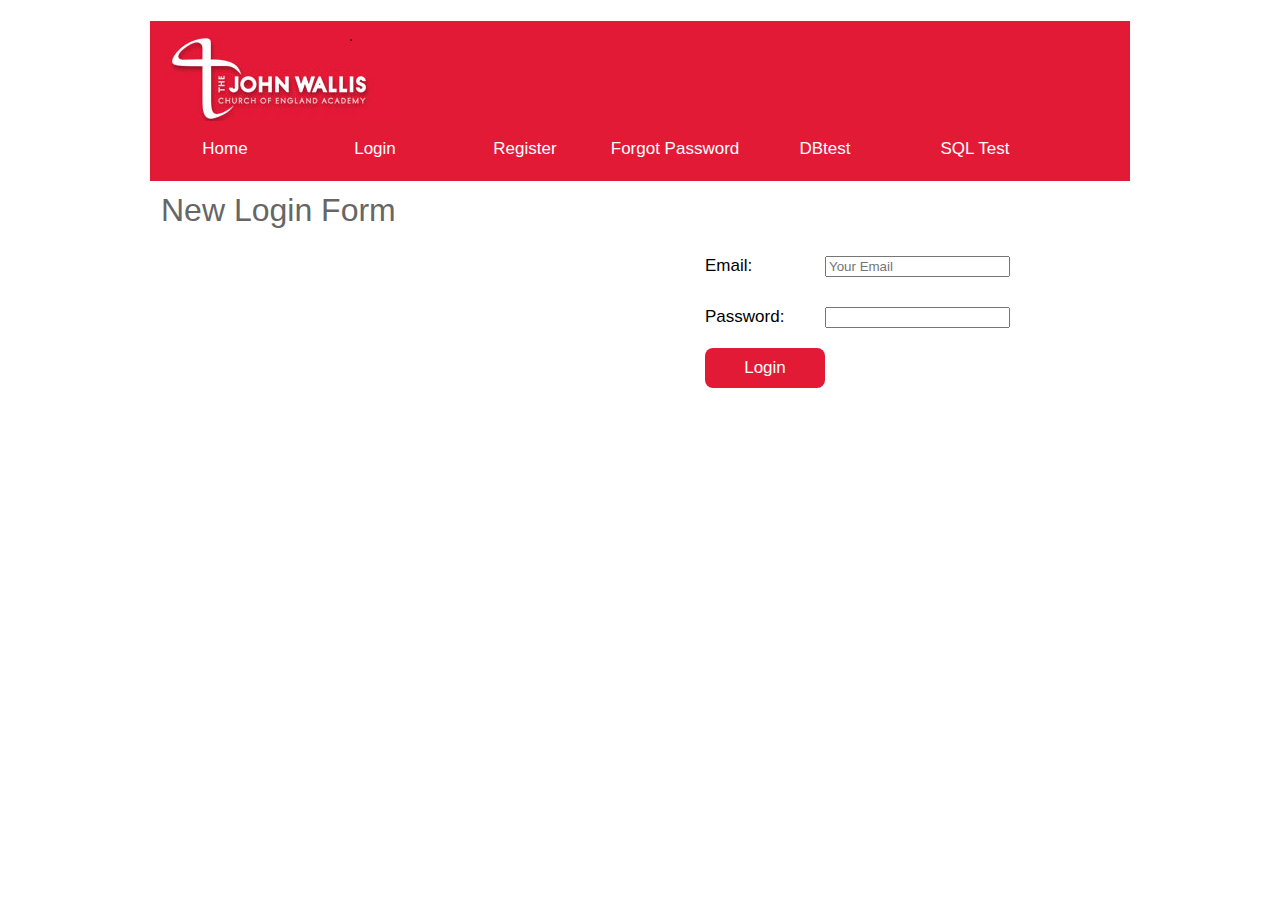
<file: index.html>
<!DOCTYPE html PUBLIC "-//W3C//DTD HTML 4.01//EN">
<html>
<head>

<link rel="stylesheet" type="text/css" href=".\layout.css">
<link rel="stylesheet" type="text/css" href=".\menu.css">

<title>Registration System</title>
</head>

<body>
<div id= "Container">
<div id= "Header"></div>
<div id= "Menu">
    <nav>
        <ul>
			<li><a href = "home.html">Home</a>
            <li><a href = "login.php">Login</a>
            <li><a href = "register.php">Register</a>
            <li><a href = "forgotpassword.php">Forgot Password</a>
            <li><a href = "dbtest.php">DBtest</a> 
			<li><a href = "mysql.php">SQL Test</a>
        </ul>
    </nav>
</div>
<div id= "Content">
    <div id= "ContentHeading">
        <h1>New Login Form</h1>
    </div>
    <div id="ContentLeft">
    </div>
    <div id= "ContentRight">

        <form action="login.php" method="post" name="RegisterForm" id="RegisterForm">

            <div class="FormElement">
            <p>
                <label>Email: </label>
                <input name="Email" type="email" required="required" class="Tfield" id="Email" placeholder="Your Email">
            </p>
            </div>
            <div class="FormElement">
            <p>
                <label>Password: </label>
                <input name="Password" type="password" required="required" class="Tfield" id="Password" placeholder="">
            </p>
            </div>
            <div class="FormElement">
                <input type="submit" class="button" name="Login" value="Login"> 
            </div>
        </form>

    </div>   
</div>
<div id= "Footer"></div>
</div>

</body>
</html>
</file>
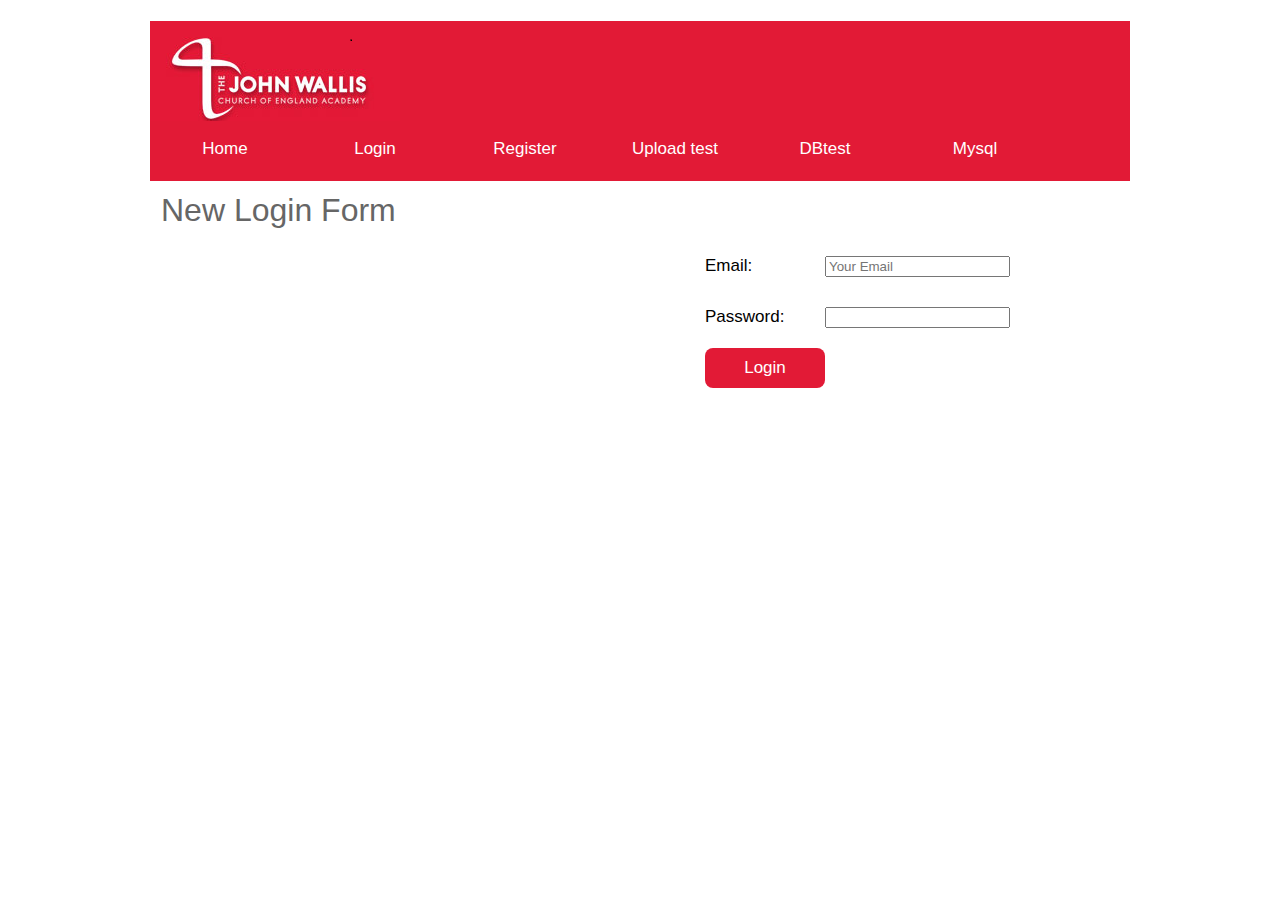
<file: home.html>
<!DOCTYPE html PUBLIC "-//W3C//DTD HTML 4.01//EN">
<html>
<head>

<link rel="stylesheet" type="text/css" href=".\layout.css">
<link rel="stylesheet" type="text/css" href=".\menu.css">

<title>Registration System</title>
</head>

<body>
<div id= "Container">
<div id= "Header"></div>
<div id= "Menu">
    <nav>
        <ul>
            <li><a href = "home.html">Home</a>
            <li><a href = "login.php">Login</a>
            <li><a href = "register.php">Register</a>
            <li><a href = "upload.php">Upload test</a>
            <li><a href = "dbtest.php">DBtest</a> 
			<li><a href = "mysql.php">Mysql</a>
        </ul>
    </nav>
</div>
<div id= "Content">
    <div id= "ContentHeading">
        <h1>New Login Form</h1>
    </div>
    <div id="ContentLeft">
    </div>
    <div id= "ContentRight">

        <form action="login.php" method="post" name="RegisterForm" id="RegisterForm">

            <div class="FormElement">
            <p>
                <label>Email: </label>
                <input name="Email" type="email" required="required" class="Tfield" id="Email" placeholder="Your Email">
            </p>
            </div>
            <div class="FormElement">
            <p>
                <label>Password: </label>
                <input name="Password" type="password" required="required" class="Tfield" id="Password" placeholder="">
            </p>
            </div>
            <div class="FormElement">
                <input type="submit" class="button" name="Login" value="Login"> 
            </div>
        </form>

    </div>   
</div>
<div id= "Footer"></div>
</div>

</body>
</html>
</file>
